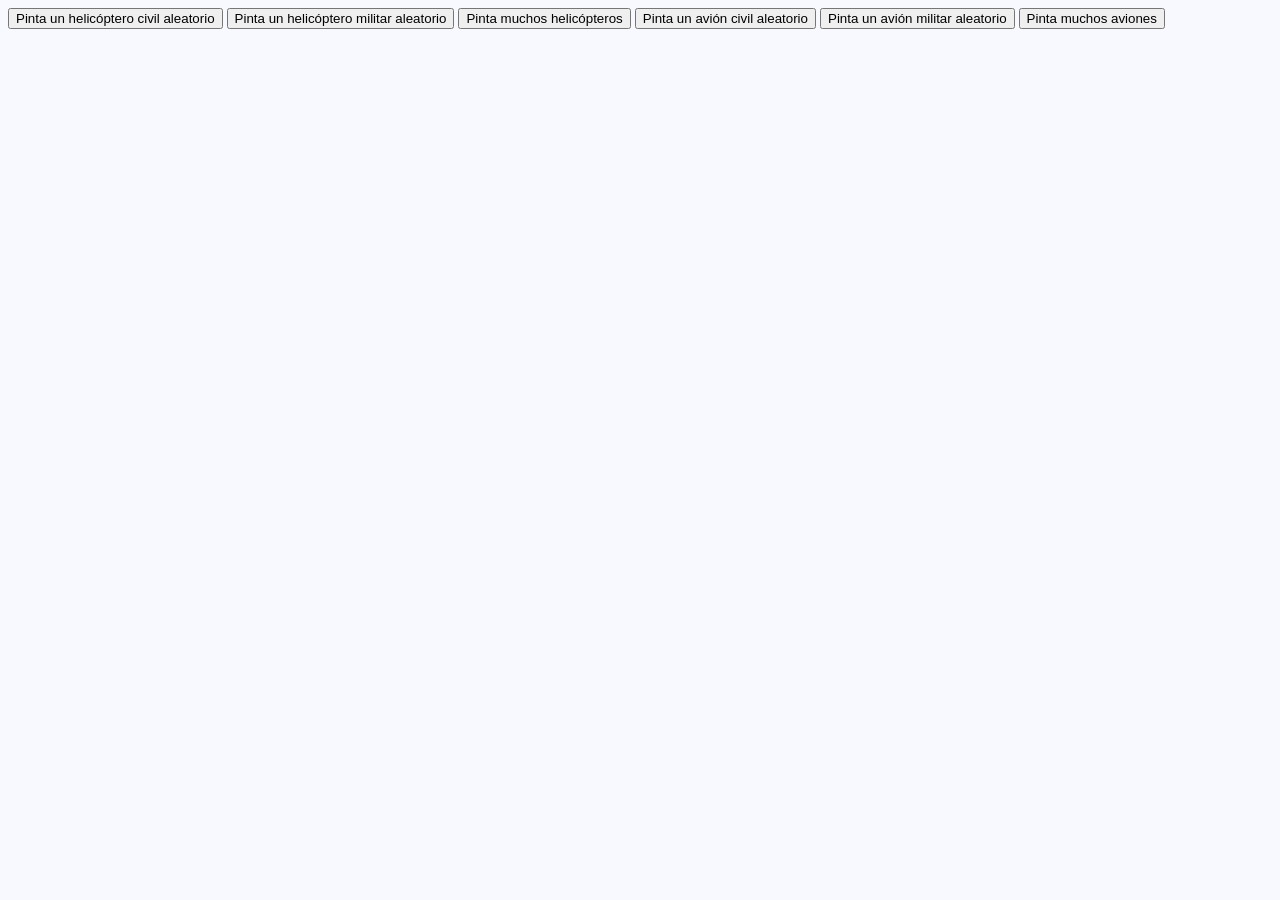
<file: programacion-avanzada-pp-il-sogno-di-volare/programacion-avanzada-pp-il-sogno-di-volare/index.html>
<!DOCTYPE html>
<html lang="es">

<head>
    <title>HTML5 Template</title>
    <meta charset="UTF-8">
    <meta name="viewport" content="width=device-width, initial-scale=1.0">

    <meta name="author" content="TheBridge">
    <meta name="description" content="Plantilla simple HTML5">

    <link rel="stylesheet" href="styles.css">
    <script defer src="scripts.js"></script>
</head>

<body>
    <section>
        <button onclick="painter.paintSingleImage(helicopters.getRandomCivil())">Pinta un helicóptero civil aleatorio</button>
        <button onclick="painter.paintSingleImage(helicopters.getRandomMilitary())">Pinta un helicóptero militar aleatorio</button>
        <button onclick="painter.paintMultipleImages(helicopters.getAll())">Pinta muchos helicópteros</button>
        <button onclick="painter.paintSingleImage(aircrafts.getRandomCivil())">Pinta un avión civil aleatorio</button>
        <button onclick="painter.paintSingleImage(aircrafts.getRandomMilitary())">Pinta un avión militar aleatorio</button>
        <button onclick="painter.paintMultipleImages(aircrafts.getAll())">Pinta muchos aviones</button>
    </section>
</body>

</html>
</file>
<file: programacion-avanzada-pp-il-sogno-di-volare/programacion-avanzada-pp-il-sogno-di-volare/styles.css>
body {
    background-color: ghostwhite;
}
</file>
